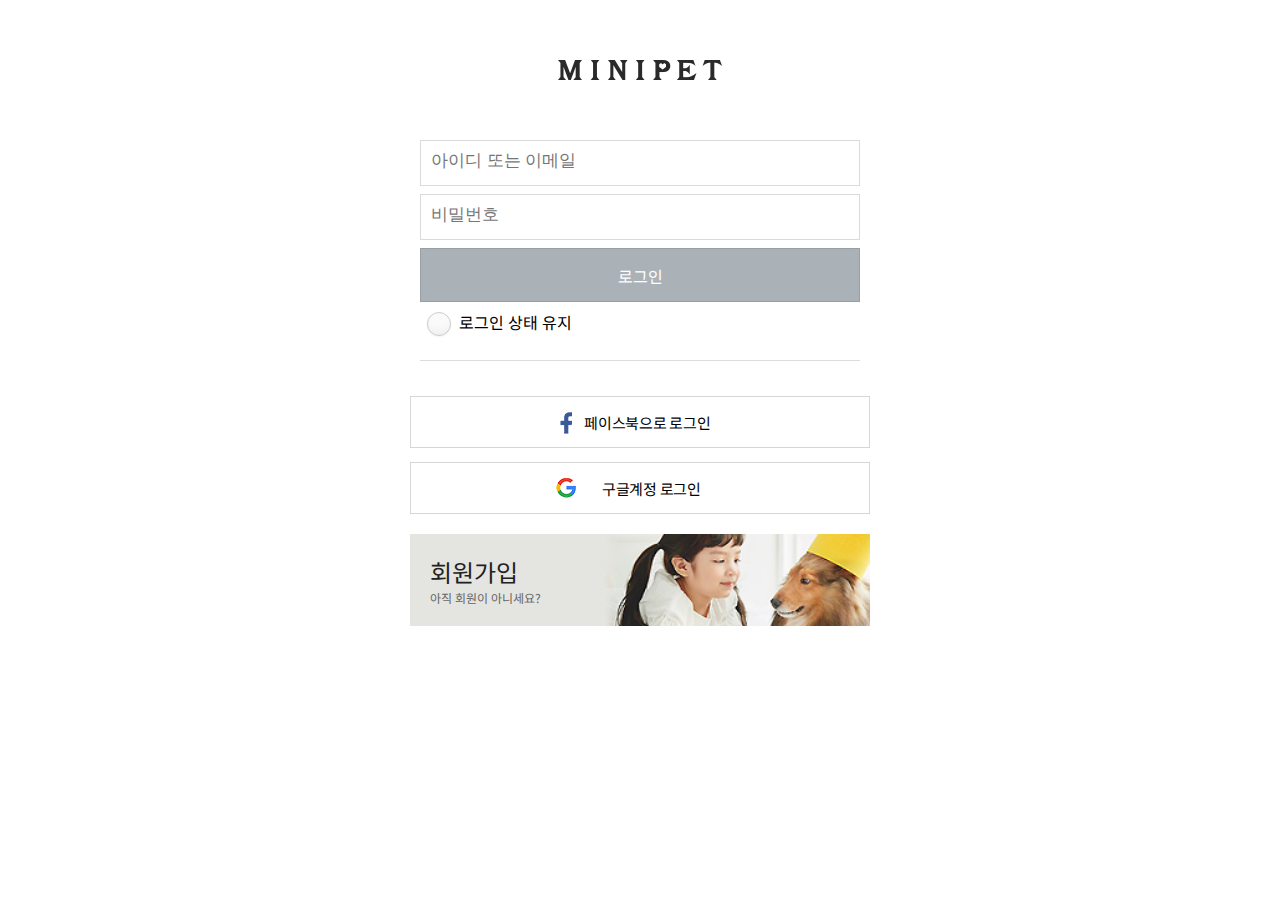
<file: login.html>
<!DOCTYPE html>
<html lnag="ko">

<head>
	<meta charset="UTF-8">
	<title>Login Minipet</title>
<link rel="stylesheet" href="css/login.css">
	<link href="https://fonts.googleapis.com/css2?family=Noto+Sans+KR:wght@100;300;400;500;700;900&display=swap"
		rel="stylesheet">
		<link rel="stylesheet" href="css/reset.css">

		

</head>

<body>

	<div class="main">
		<!--웹페이지 상단-->
		<header>
			<!--language select-->


			<!--NAVER LOGO-->
			<div class="logo" style="margin-bottom: 40px;">
				<a href="index.html" target="_blank" title="미니펫 홈"><img src="images/logo.png"
						class="image"></a>
			</div>
		</header>

		<!--로그인 부분-->
		<section class="login-wrap">

			<div class="login-id-wrap">
				<input id="input-id" placeholder="아이디 또는 이메일" type="text"></input>
			</div>
			<div class="login-pw-wrap">
				<input id="input-pw" placeholder="비밀번호" type="password"></input>
			</div>
			<div class="login-btn-wrap">
				로그인
			</div>
			<div class="under-login">
				<span class="stay-check">
					<input id="stay-checkbox" type="checkbox"></input>
					<label for="stay-checkbox" id="stay-text">로그인 상태 유지</label>
				</span>

			</div>

		</section>

		<!--간편한 로그인 부분-->
		<section id="easy-login-wrap">



			<div class="login">
				<div class="f-login">
					<img class="ficon" src="images/icon-facebook.png" alt=""><a href="https://www.facebook.com/">
					페이스북으로 로그인
				</a>
				</div>

				<div class="g-login">
					<img class="gicon" src="images/icon-google.png" alt=""><a href="https://www.google.co.kr/?gws_rd=ssl">
					구글계정 로그인</a>

				</div>
			</div>


			<div id="easy-login-wrap-en" style="display:none;">
				<div class="easy-login-box-en">

					<div class="qr-login-en">
						<img src="images/qr.png">
						<a href="https://nid.naver.com/nidlogin.login?mode=qrcode" target="_blank" title="QR코드 로그인">Sign
							in with QR code</a>
					</div>
					<div class="facebook-login">
						<img src="images/facebook.png">
						<a href="https://www.facebook.com/" target="_blank" title="일회용번호 로그인">Facebook</a>
					</div>
					<div class="line-login">
						<img src="images/line.png">
						<a href="https://line.me/ko/" target="_blank" title="일회용번호 로그인">line</a>
					</div>
				</div>
			</div>

		</section>

		<!--회원가입버튼-->
	<div class="joinBox">
<a href="signup.html">

	<p>회원가입</p>
	<p>아직 회원이 아니세요?</p>
	<i class="xi-arrow-right _mc"></i>
</a>
	</div>
</body>

</html>
</file>
<file: css/login.css>
body{
    font-family: 'Noto Sans KR', sans-serif;
    background-color: #ffff;
}
select{
    width:85px;
    height:25px;
 
    background: #f5f6f7;
    border: 1px solid #999;
}

.main{
    text-align: center;
	margin-top: 20px;
}
input{
    cursor: pointer
}



/*input 아이디박스*/
.login-id-wrap{

    margin: 0px 10px 8px 10px;
    padding: 10px;
    border: solid 1px #dadada;
    background: #fff;
}
/*미니펫 아이디 입력부분*/
#input-id{
    border: none;
    outline:none;
    width:100%;
    font-size: 17px;
}
/*input 패스워드박스*/
.login-pw-wrap{

    margin: 0px 10px 8px 10px;
    padding: 10px;
    border: solid 1px #dadada;
    background: #fff;
}
/*미니펫 비밀번호 입력부분*/
#input-pw{
    border: none;
    outline:none;
    width:100%;
    font-size: 17px;
}
/*로그인버튼박스*/
.login-btn-wrap{
    height: 52px;
    line-height: 55px;
    margin: 0px 10px 8px 10px;
    border: solid 1px rgba(0,0,0,.1);
    background-color: #aab1b7;
    color: #fff;
    cursor: pointer;
}
/*로그인버튼*/
#login-btn{
    width:100px;
  color: #fff;
    border: none;   

    font-size: 18px;
    outline:none;
    cursor: pointer;
}
/*로그인 유지*/
.under-login{
    height: 50px;
    border-bottom: 1px solid gainsboro;
    margin: 0px 10px 35px 10px;
}
/*로그인상태유지*/
.stay-check{
    margin-left: 7px;
    float: left;
}
/*로그인상태유지 체크박스*/
.stay-check input[type="checkbox"] {
    /*기존 체크박스 숨기기*/
    position: absolute;
    width: 0px;
    position: absolute;
}
.stay-check input[type="checkbox"] + label {
    display: inline-block;
    position: relative;
    cursor: pointer;
    -webkit-user-select: none;
    -moz-user-select: none;
    -ms-user-select: none;
    user-select: none;
    }
.stay-check input[type="checkbox"] + label::before {
    content: ' ';
    display: inline-block;
    width: 22px;
    height: 22px;
    line-height: 18px;
    margin: -2px 8px 0 0;
    text-align: center;
    vertical-align: middle;
    background: #fafafa;
    border: 1px solid #cacece;
    border-radius: 50%;
    box-shadow: 0px 1px 2px rgba(0,0,0,0.05), inset 0px -15px 10px -12px rgba(0,0,0,0.05);
}
.stay-check input[type="checkbox"]:checked + label::before {
    content: '\2713';
    color: white;
    text-shadow: 1px 1px white;
    background: #03c75a;
    border-color: #03c75a;
    box-shadow: 0px 1px 2px rgba(0,0,0,0.05), inset 0px -15px 10px -12px rgba(0,0,0,0.05);
}



/*페이스북*/
.f-login{
 
    border: 1px solid #d6d6d6;
    box-sizing: border-box;
    color: #4f4f4f;
    display: block;
    font-size: 15px;
    height: 52px;
    letter-spacing: -.02em;
    margin: 0 0 14px;
    padding-top: 15px;
}
.ficon{
    display: inline-block;
    position: relative;
    right: 10px;

    vertical-align: top;
}
/*구글*/
.g-login{
    border: 1px solid #d6d6d6;
    box-sizing: border-box;
    color: #4f4f4f;
    display: block;
    font-size: 15px;
    height: 52px;
    letter-spacing: -.02em;
    margin: 0 0 14px;
    padding-top: 15px;
}
.gicon{
    display: inline-block;
    position: relative;
    right: 23px;
    vertical-align: top;
}

/*더욱 간편한 로그인 이미지-en모드*/
.easy-login-box-en img{
    display: inline-block;
    vertical-align: middle;
    margin: 0 10px 0 10px;
}
/*찾기 및 회원가입*/



/*회원가입*/

.joinBox{
    margin-top: 20px;
    background-size: cover;
    background-color: #e4e5e0;
    background-image: url(../images/login_banner.jpg);
    background-repeat: no-repeat;
 
   
    text-align: left;
}
.joinBox a p:first-child{
    font-size: 24px;
    color: #222222; 
}
.joinBox a p:nth-child(2){
    font-size: 12px;
    color:#666;
}
.joinBox a{
    color: #666;
    display: block;
    padding: 20px;
    font-size: 16px;
}
.joinBox img {
    width: 100%;
}

/*가로 800px 이상일때*/
@media(min-width : 800px)
{
    .main{
        width: 460px;
        margin: auto;
    }


/*미니펫 로고설정*/
.image{
    margin-top: 40px;

    padding: 20px;
}





/*****************회원가입 부분*/

.main-signup{
    text-align: center;
    width: 460px;
    margin: auto;
}
h3{
    margin:19px 0px 8px;
    text-align: left;
    font-size: 14px;
    
}
.signup-input{
    display:flex;
    /* margin: 0px 10px 8px 10px; */
    padding: 10px;
    border: solid 1px #dadada;
    background: #fff;
    cursor: pointer;
}
.signup-input-c{
    display:flex;
    /* margin: 0px 10px 8px 10px; */
    padding: 10px;
    border: solid 1px #dadada;
    background: #f5f6f7;
    cursor: pointer;
}
.signup-input-c input{
    background: #f5f6f7;
}
#signup-id, #signup-pw, #signup-pww{
    height: 29px;
    border: none;
    outline:none;
    width:100%;
}
.signup-at{
    color: rgb(150, 150, 150);
    font-size: 15px;
  
    margin-top: 8px;
}
.pw-lock{
  
    top: 50%;
    right: 13px;
    width: 24px;
    height: 24px;
    margin-top: 5px;
    background-image: url(https://static.nid.naver.com/images/ui/join/m_icon_pw_step.png);
    background-size: 125px 75px;
    cursor: pointer;
}
.pww-lock{
    /* content: ''; */
    /* display: inline-block; */
    top: 50%;
    right: 13px;
    width: 24px;
    height: 24px;
    margin-top: 5px;
    background-image: url(https://static.nid.naver.com/images/ui/join/m_icon_pw_step.png);
    background-size: 125px 75px;
    cursor: pointer;
}

.signup-input-birth{
    display: block;
    position: relative;
    width: 100%;
    height: 51px;
    border: solid 1px #dadada;
    padding: 10px;
    background: #fff;
    box-sizing: border-box;
}
#signup-birth-yy, #signup-birth-mm, #signup-birth-dd{
    width: 113px;
    height: 29px;
    border: none;
    outline:none;
}
#signup-name, #signup-gender, #signup-email, #signup-country, #signup-phone, #signup-cnum{
    width:100%;
    height: 29px;
    border: none;
    outline:none;
}
#signup-gender{
    background-color: white;
}
#signup-country{
    background-color: white;
}
#signup-birth-mm{
    background-color: white;
}
/*본인 확인 이메일*/
.choice{
    display: flex;
}
.choice span{
    margin-top: 20px;
    color: rgb(150, 150, 150);
    font-size: 13px;
    
}
/*회원가입버튼박스*/
.signup-btn-wrap{
    height: 52px;
    line-height: 55px;
    margin: 10px 0px 50px 0px;
    border: solid 1px rgba(0,0,0,.1);
    background-color: #03c75a;
    color: #fff;
    cursor: pointer;
}
/*회원가입버튼*/
#signup-btn{
    width:100px;
    background-color: #03c75a;
    border: none;
    color:#fff;
    font-size: 18px;
    outline:none;
    cursor: pointer;
}
/*인증번호버튼박스*/
.cnum-btn-wrap{
    height: 52px;
    line-height: 55px;
    margin: 10px 0px 0px 10px;
    border: solid 1px rgba(0,0,0,.1);
    background-color: #03c75a;
    color: #fff;
    cursor: pointer;
}
/*인증번호버튼*/
#cnum-btn{
    width:115px;
    background-color: #03c75a;
    border: none;
    color:#fff;
    font-size: 15px;
    outline:none;
    cursor: pointer;
}
}
</file>
